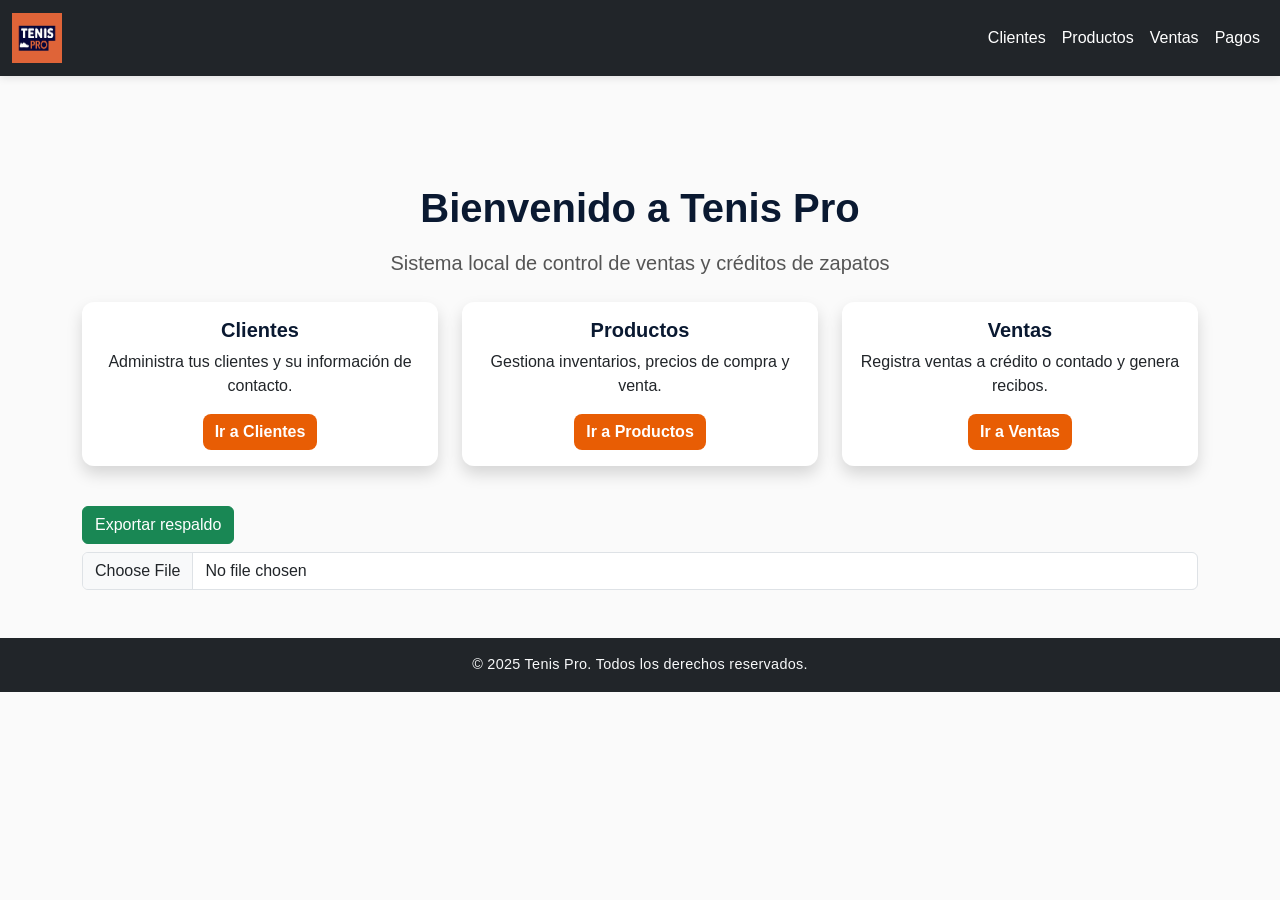
<file: index.html>
<!doctype html>

<html lang="es">
<head>
  <meta charset="utf-8" />
  <meta name="viewport" content="width=device-width, initial-scale=1" />
  <title>Tenis Pro - Inicio</title>
  <link href="https://cdn.jsdelivr.net/npm/bootstrap@5.3.3/dist/css/bootstrap.min.css" rel="stylesheet">
  <link rel="stylesheet" href="css/styles.css">
  <link rel="icon" href="assets/logo.png" type="image/png">
</head>
<body>
  <header class="navbar navbar-expand-lg navbar-dark bg-dark">
    <div class="container-fluid">
      <a class="navbar-brand d-flex align-items-center" href="index.html">
        <img src="assets/logo.jpg" alt="Logo Tenis Pro" width="50" height="50" class="me-2">
       
      </a>
      <button class="navbar-toggler" type="button" data-bs-toggle="collapse" data-bs-target="#navbarNav">
        <span class="navbar-toggler-icon"></span>
      </button>
      <nav class="collapse navbar-collapse" id="navbarNav">
        <ul class="navbar-nav ms-auto">
          <li class="nav-item"><a class="nav-link" href="clientes.html">Clientes</a></li>
          <li class="nav-item"><a class="nav-link" href="productos.html">Productos</a></li>
          <li class="nav-item"><a class="nav-link" href="ventas.html">Ventas</a></li>
          <li class="nav-item"><a class="nav-link" href="pagos.html">Pagos</a></li>
          
        </ul>
      </nav>
    </div>
  </header>

  <main class="container mt-5">
    <section class="text-center">
      <h1 class="mb-3">Bienvenido a Tenis Pro</h1>
      <p class="lead">Sistema local de control de ventas y créditos de zapatos</p>
    </section>


<section class="row mt-4 text-center">
  <article class="col-md-4 mb-3">
    <div class="card h-100 shadow">
      <div class="card-body">
        <h5 class="card-title">Clientes</h5>
        <p class="card-text">Administra tus clientes y su información de contacto.</p>
        <a href="clientes.html" class="btn btn-primary">Ir a Clientes</a>
      </div>
    </div>
  </article>

  <article class="col-md-4 mb-3">
    <div class="card h-100 shadow">
      <div class="card-body">
        <h5 class="card-title">Productos</h5>
        <p class="card-text">Gestiona inventarios, precios de compra y venta.</p>
        <a href="productos.html" class="btn btn-primary">Ir a Productos</a>
      </div>
    </div>
  </article>

  <article class="col-md-4 mb-3">
    <div class="card h-100 shadow">
      <div class="card-body">
        <h5 class="card-title">Ventas</h5>
        <p class="card-text">Registra ventas a crédito o contado y genera recibos.</p>
        <a href="ventas.html" class="btn btn-primary">Ir a Ventas</a>
      </div>
    </div>
  </article>
</section>

<div class="mt-4">
  <button id="btnExportar" class="btn btn-success">Exportar respaldo</button>
  <input type="file" id="inputImportar" class="form-control mt-2" accept=".json">
</div>
  </main>

  <footer class="text-center py-3 bg-dark text-light mt-5">
    <p class="mb-0">&copy; 2025 Tenis Pro. Todos los derechos reservados.</p>
  </footer>

  <script src="https://cdn.jsdelivr.net/npm/bootstrap@5.3.3/dist/js/bootstrap.bundle.min.js"></script>

  <script src="js/app.js"></script>

</body>
</html>
</file>
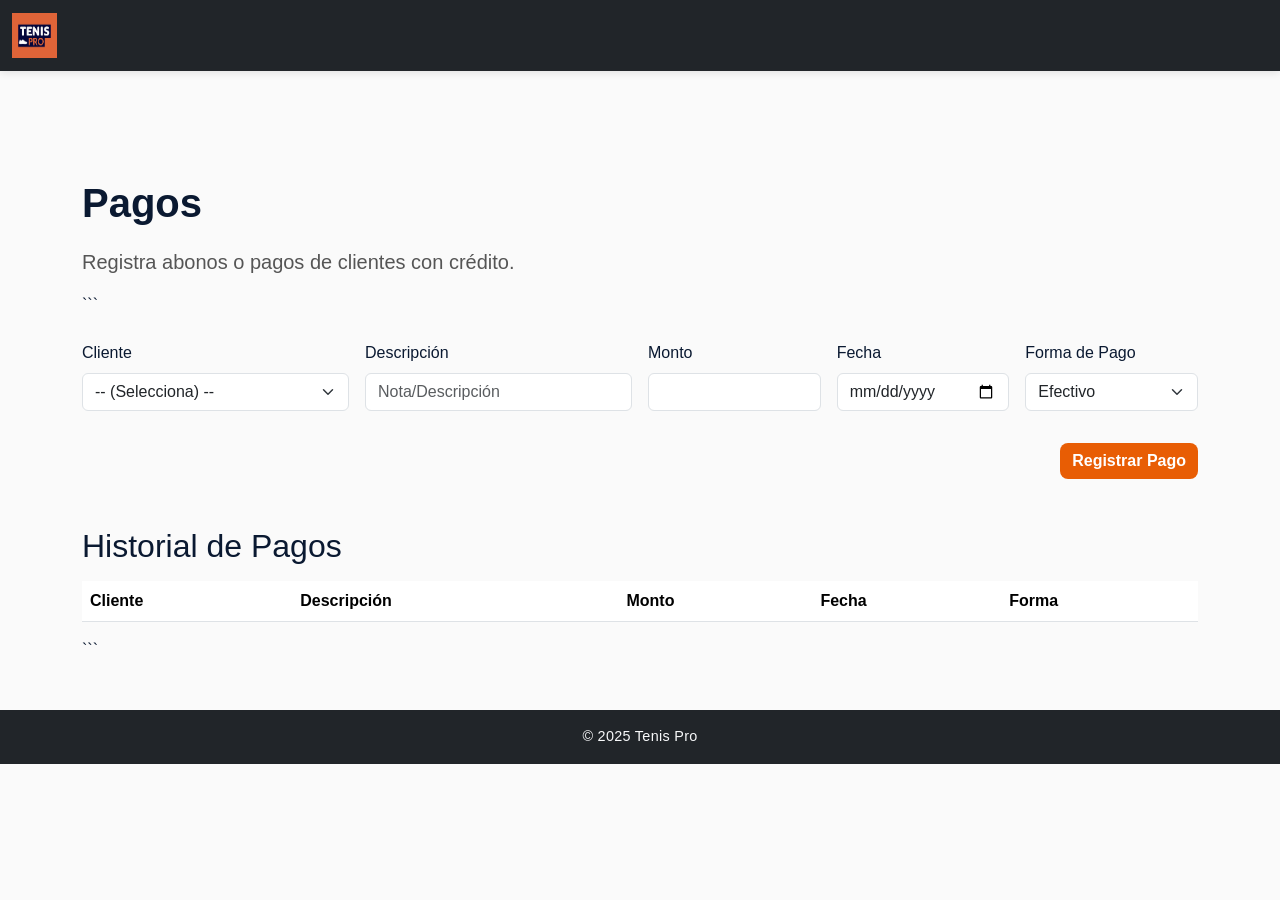
<file: pagos.html>
<!doctype html>

<html lang="es">
<head>
  <meta charset="utf-8" />
  <meta name="viewport" content="width=device-width, initial-scale=1" />
  <title>Pagos - Tenis Pro</title>
  <link href="https://cdn.jsdelivr.net/npm/bootstrap@5.3.3/dist/css/bootstrap.min.css" rel="stylesheet">
  <link rel="stylesheet" href="css/styles.css">
</head>
<body>
  <header class="navbar navbar-expand-lg navbar-dark bg-dark">
    <div class="container-fluid">
      <a class="navbar-brand d-flex align-items-center" href="index.html">
        <img src="assets/logo.jpg" alt="Logo" width="45" height="45" class="me-2">
       
      </a>
    </div>
  </header>

  <main class="container mt-5">
    <section>
      <h1>Pagos</h1>
      <p class="lead">Registra abonos o pagos de clientes con crédito.</p>
    </section>

```
<section class="mt-4">
  <form id="pagoForm" class="row g-3">
    <div class="col-md-3">
      <label for="clientePago" class="form-label">Cliente</label>
      <select id="clientePago" class="form-select" required></select>
    </div>
    <div class="col-md-3">
      <label for="productoPago" class="form-label">Descripción</label>
      <input type="text" id="productoPago" class="form-control" placeholder="Nota/Descripción" required>
    </div>
    <div class="col-md-2">
      <label for="cantidadPago" class="form-label">Monto</label>
      <input type="number" id="cantidadPago" class="form-control" min="0.01" step="0.01" required>
    </div>
    <div class="col-md-2">
      <label for="fechaPago" class="form-label">Fecha</label>
      <input type="date" id="fechaPago" class="form-control" required>
    </div>
    <div class="col-md-2">
      <label for="formaPago" class="form-label">Forma de Pago</label>
      <select id="formaPago" class="form-select" required>
        <option value="Efectivo">Efectivo</option>
        <option value="Transferencia">Transferencia</option>
      </select>
    </div>
    <div class="col-12 text-end">
      <button type="submit" class="btn btn-primary mt-3">Registrar Pago</button>
    </div>
  </form>
</section>

<section class="mt-5">
  <h2>Historial de Pagos</h2>
  <table class="table table-striped mt-3">
    <thead>
      <tr>
        <th>Cliente</th>
        <th>Descripción</th>
        <th>Monto</th>
        <th>Fecha</th>
        <th>Forma</th>
      </tr>
    </thead>
    <tbody id="tablaPagos"></tbody>
  </table>
</section>
```

  </main>

  <footer class="text-center py-3 bg-dark text-light mt-5">
    <p class="mb-0">&copy; 2025 Tenis Pro</p>
  </footer>

  <script src="https://cdn.jsdelivr.net/npm/bootstrap@5.3.3/dist/js/bootstrap.bundle.min.js"></script>

  <script src="js/app.js"></script>

</body>
</html>
</file>
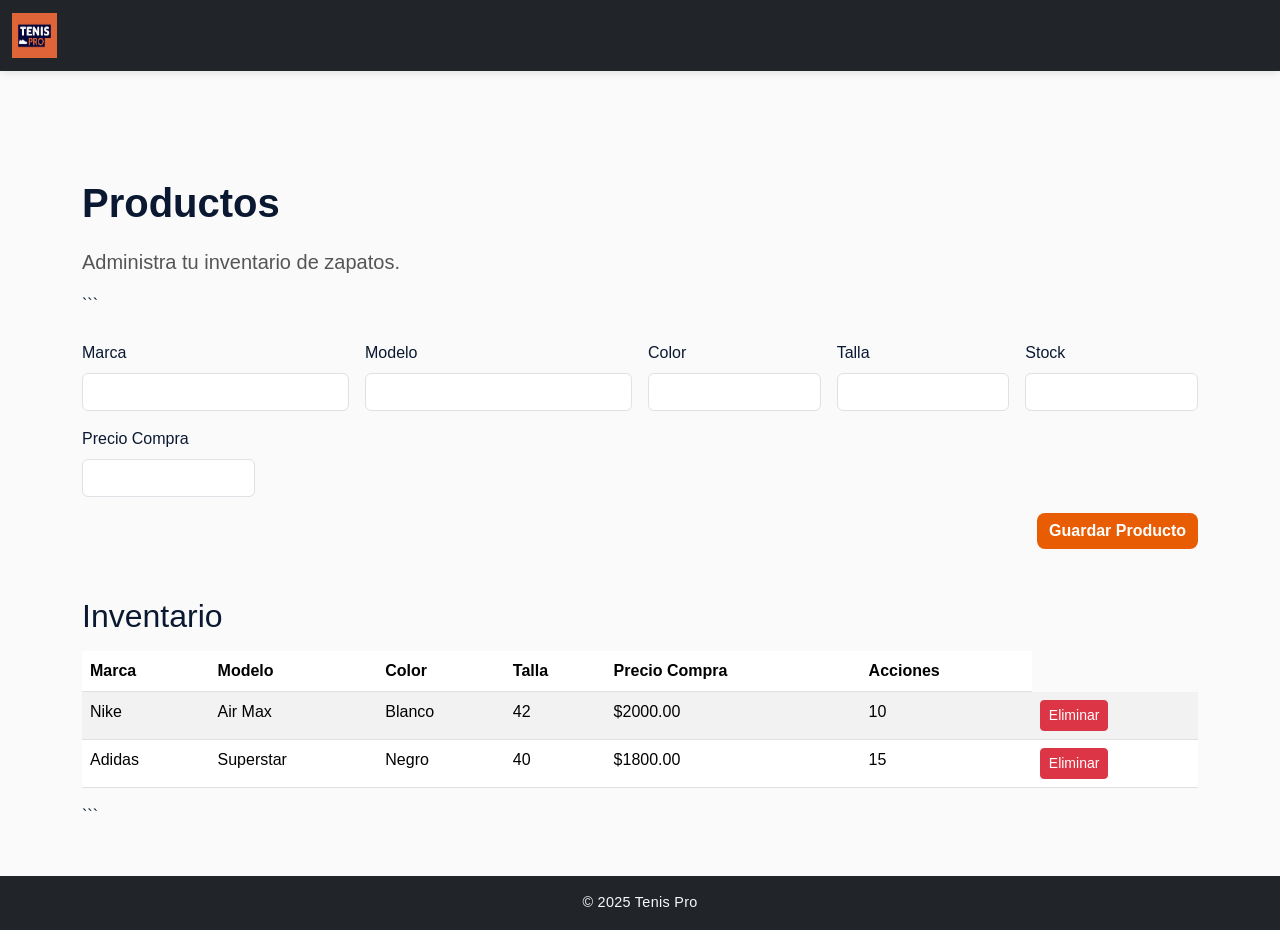
<file: productos.html>
<!DOCTYPE html>

<html lang="es">
<head>
  <meta charset="UTF-8" />
  <meta name="viewport" content="width=device-width, initial-scale=1.0" />
  <title>Productos - Tenis Pro</title>
   <link href="https://cdn.jsdelivr.net/npm/bootstrap@5.3.3/dist/css/bootstrap.min.css" rel="stylesheet">
 <link rel="stylesheet" href="css/styles.css">
</head>

<body>
  <header class="navbar navbar-expand-lg navbar-dark bg-dark">
    <div class="container-fluid">
      <a class="navbar-brand d-flex align-items-center" href="index.html">
        <img src="assets/logo.jpg" alt="Logo" width="45" height="45" class="me-2">
        
      </a>
    </div>
  </header>

  <main class="container mt-5">
    <section>
      <h1>Productos</h1>
      <p class="lead">Administra tu inventario de zapatos.</p>
    </section>

```
<section class="mt-4">
  <form id="productoForm" class="row g-3">
    <div class="col-md-3">
      <label for="marca" class="form-label">Marca</label>
      <input type="text" id="marca" class="form-control" required>
    </div>
    <div class="col-md-3">
      <label for="modelo" class="form-label">Modelo</label>
      <input type="text" id="modelo" class="form-control" required>
    </div>
    <div class="col-md-2">
      <label for="color" class="form-label">Color</label>
      <input type="text" id="color" class="form-control" required>
    </div>
    <div class="col-md-2">
      <label for="talla" class="form-label">Talla</label>
      <input type="number" id="talla" class="form-control" required>
    </div>
    <div class="col-md-2">
      <label for="stock" class="form-label">Stock</label>
      <input type="number" id="stock" class="form-control" required>
    </div>
    <div class="col-md-2">
      <label for="precioCompra" class="form-label">Precio Compra</label>
      <input type="number" id="precioCompra" class="form-control" required>
    </div>
    <div class="col-12 text-end">
      <button type="submit" class="btn btn-primary">Guardar Producto</button>
    </div>
  </form>
</section>

<section class="mt-5">
  <h2>Inventario</h2>
  <table class="table table-striped mt-3">
    <thead>
      <tr>
        <th>Marca</th>
        <th>Modelo</th>
        <th>Color</th>
        <th>Talla</th>
        <th>Precio Compra</th>
        <th>Acciones</th>
      </tr>
    </thead>
    <tbody id="tablaProductos"></tbody>
  </table>
</section>
```

  </main>

  <footer class="text-center py-3 bg-dark text-light mt-5">
    <p class="mb-0">&copy; 2025 Tenis Pro</p>
  </footer>

 <script src="https://cdn.jsdelivr.net/npm/bootstrap@5.3.3/dist/js/bootstrap.bundle.min.js"></script>

  <script src="js/app.js"></script>

</body>
</html>
</file>
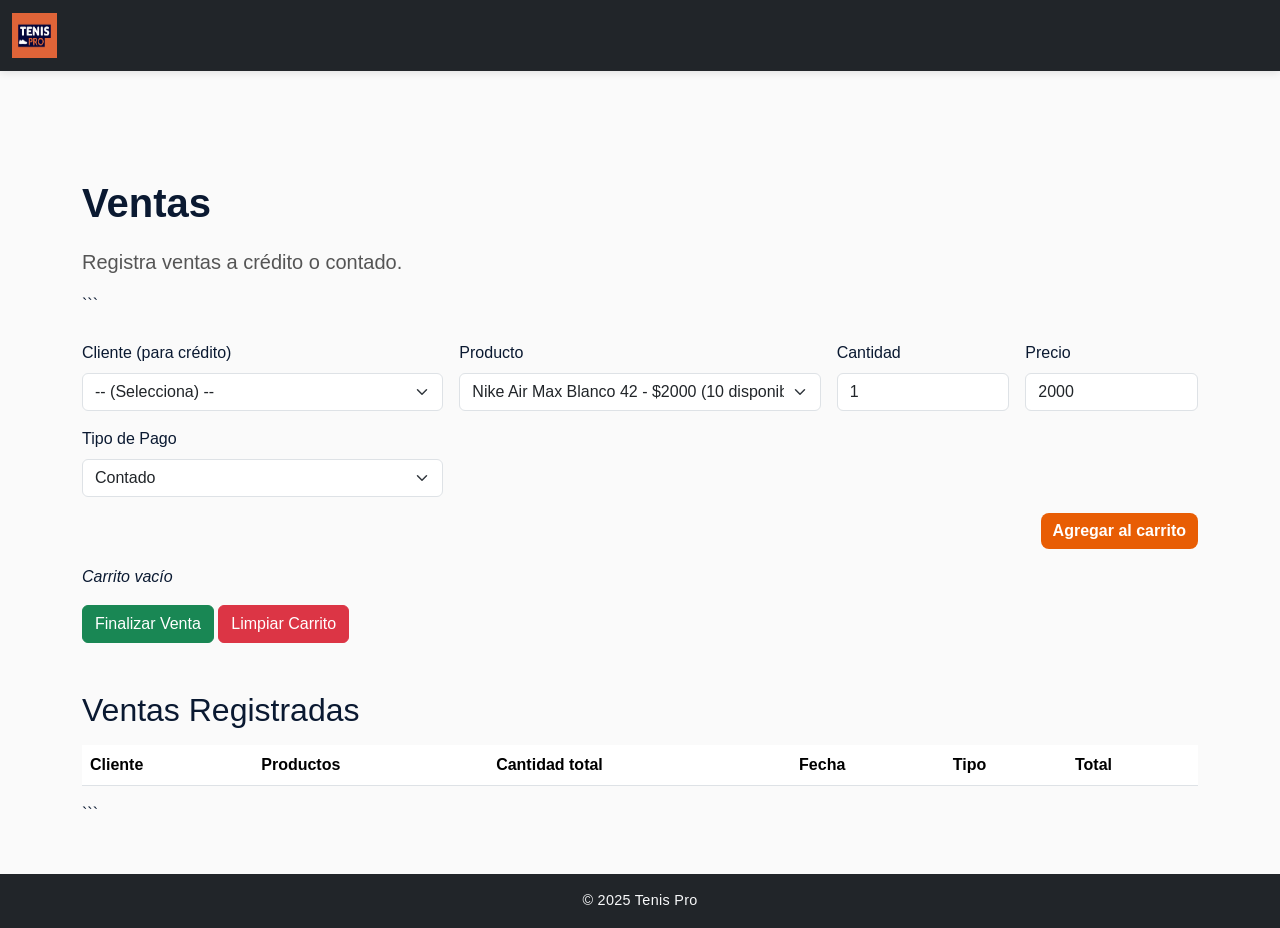
<file: ventas.html>
<!doctype html>

<html lang="es">
<head>
  <meta charset="utf-8" />
  <meta name="viewport" content="width=device-width, initial-scale=1" />
  <title>Ventas - Tenis Pro</title>
  <link href="https://cdn.jsdelivr.net/npm/bootstrap@5.3.3/dist/css/bootstrap.min.css" rel="stylesheet">
  <link rel="stylesheet" href="css/styles.css">
</head>
<body>
  <header class="navbar navbar-expand-lg navbar-dark bg-dark">
    <div class="container-fluid">
      <a class="navbar-brand d-flex align-items-center" href="index.html">
        <img src="assets/logo.jpg" alt="Logo" width="45" height="45" class="me-2">
        
      </a>
    </div>
  </header>

  <main class="container mt-5">
    <section>
      <h1>Ventas</h1>
      <p class="lead">Registra ventas a crédito o contado.</p>
    </section>

```
<section class="mt-4">
  <form id="ventaForm" class="row g-3">
    <div class="col-md-4">
      <label for="venta_cliente" class="form-label">Cliente (para crédito)</label>
      <select id="venta_cliente" class="form-select">
        <option value="">-- (Selecciona) --</option>
      </select>
    </div>
    <div class="col-md-4">
      <label for="venta_producto" class="form-label">Producto</label>
      <select id="venta_producto" class="form-select" required></select>
    </div>
    <div class="col-md-2">
      <label for="venta_cantidad" class="form-label">Cantidad</label>
      <input type="number" id="venta_cantidad" class="form-control" min="1" value="1" required>
    </div>
    <div class="col-md-2">
      <label for="venta_precio" class="form-label">Precio</label>
      <input type="number" id="venta_precio" class="form-control" readonly required>
    </div>

    <div class="col-md-4">
      <label for="venta_tipoPago" class="form-label">Tipo de Pago</label>
      <select id="venta_tipoPago" class="form-select">
        <option value="Contado">Contado</option>
        <option value="Crédito">Crédito</option>
      </select>
    </div>

    <div class="col-12 text-end">
      <button type="submit" class="btn btn-primary">Agregar al carrito</button>
    </div>
  </form>
</section>

<div id="cart" class="mt-3"></div>

<div class="row mt-3 align-items-center">
  <div class="col-md-8 text-start">
    <button id="btnFinalizarVenta" class="btn btn-success">Finalizar Venta</button>
    <button id="btnLimpiarCart" class="btn btn-danger">Limpiar Carrito</button>
  </div>
</div>

<section class="mt-5">
  <h2>Ventas Registradas</h2>
  <table class="table table-striped mt-3">
    <thead>
      <tr>
        <th>Cliente</th>
        <th>Productos</th>
        <th>Cantidad total</th>
        <th>Fecha</th>
        <th>Tipo</th>
        <th>Total</th>
      </tr>
    </thead>
    <tbody id="tablaVentas"></tbody>
  </table>
</section>
```

  </main>

  <footer class="text-center py-3 bg-dark text-light mt-5">
    <p class="mb-0">&copy; 2025 Tenis Pro</p>
  </footer>

  <script src="https://cdn.jsdelivr.net/npm/bootstrap@5.3.3/dist/js/bootstrap.bundle.min.js"></script>

  <script src="js/app.js"></script>

</body>
</html>
</file>
<file: css/styles.css>
:root {
--color-primario: #E85D04;
--color-secundario: #0A1931;
--color-texto: #ffffff;
--color-fondo: #fafafa;
}

body {
font-family: 'Poppins', sans-serif;
background-color: var(--color-fondo);
margin: 0;
padding: 0;
color: var(--color-secundario);
}

/* ----- NAVBAR ----- */
header.navbar {
background-color: var(--color-secundario);
box-shadow: 0 2px 8px rgba(0, 0, 0, 0.1);
}

.navbar-brand span {
font-weight: 600;
font-size: 1.4rem;
color: var(--color-texto);
}

.nav-link {
color: var(--color-texto) !important;
font-weight: 500;
transition: color 0.2s ease-in-out;
}

.nav-link:hover {
color: var(--color-primario) !important;
}

/* ----- CONTENIDO PRINCIPAL ----- */
main {
padding-top: 60px;
}

h1 {
color: var(--color-secundario);
font-weight: 700;
margin-bottom: 0.5em;
}

.lead {
color: #555;
}

/* ----- TARJETAS ----- */
.card {
border: none;
border-radius: 12px;
transition: transform 0.2s ease, box-shadow 0.2s ease;
background-color: var(--color-texto);
}

.card:hover {
transform: translateY(-5px);
box-shadow: 0 6px 12px rgba(0, 0, 0, 0.1);
}

.card-title {
color: var(--color-secundario);
font-weight: 600;
}

/* ----- BOTONES ----- */
.btn-primary {
background-color: var(--color-primario);
border: none;
font-weight: 600;
border-radius: 8px;
}

.btn-primary:hover {
background-color: #d04a02;
}

/* ----- FOOTER ----- */
footer {
background-color: var(--color-secundario);
color: var(--color-texto);
padding: 15px 0;
font-size: 0.9rem;
letter-spacing: 0.3px;
}

/* ----- RESPONSIVE ----- */
@media (max-width: 768px) {
h1 {
font-size: 1.6rem;
}
.card {
margin-bottom: 1rem;
}
}
</file>
